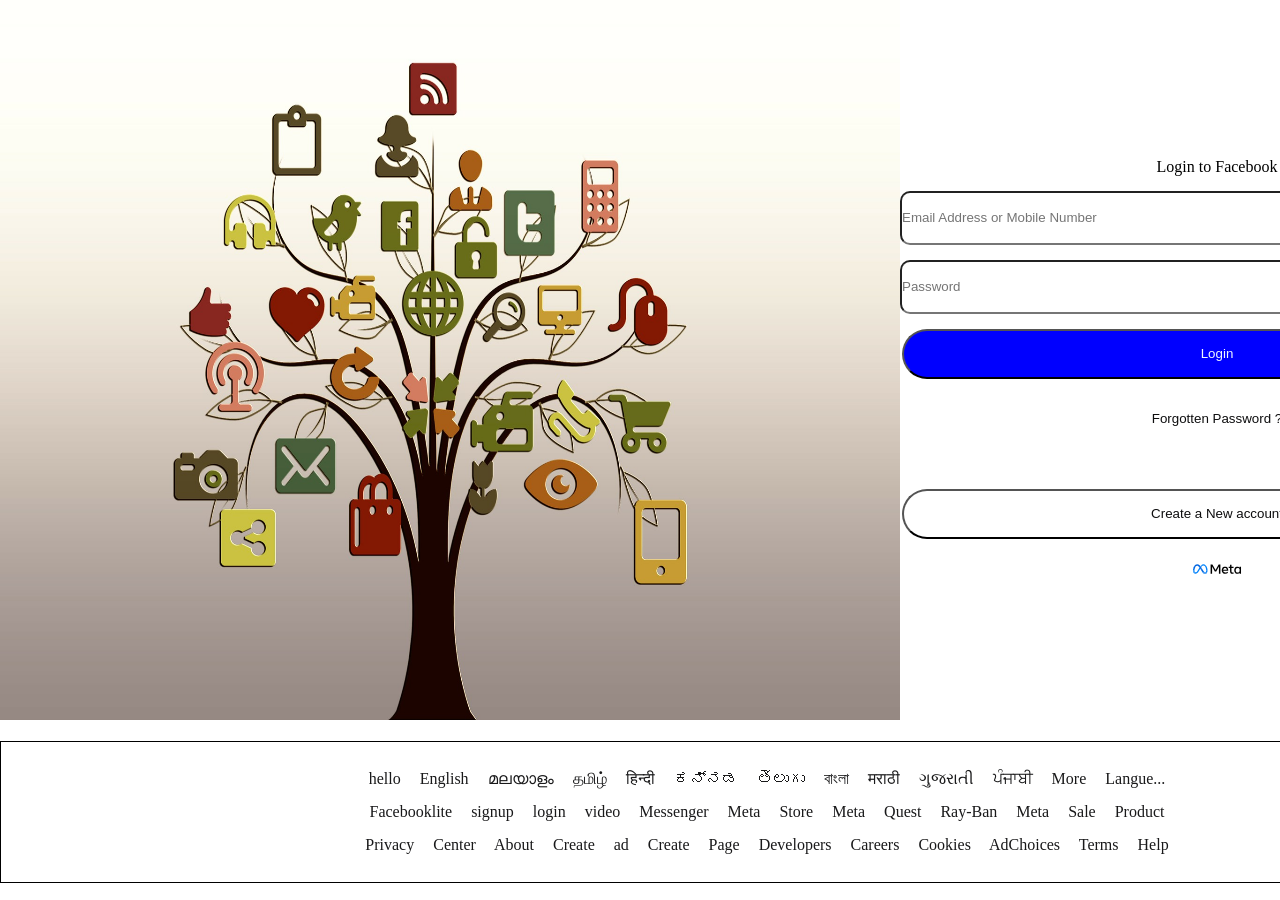
<file: index.html>
<!DOCTYPE html>
<html lang="en">
<head>
    <meta charset="UTF-8">
    <!-- <meta name="viewport" content="width=device-width, initial-scale=1.0"> -->
    <title>Facebook Clone</title>
    <link rel="stylesheet" href="./style.css">
</head>
<body>
    <div class="container">
        <div class="image">
            <img id="image-1" src="./social.jpg" alt="social media">
        </div>
        <form>
            <label for="login">Login to Facebook</label>
            <!-- <label for="name">Name</label> -->
            <input type="text" id="name" name="name" placeholder="Email Address or Mobile Number">
            <!-- <label for="password">Password</label> -->
            <input type="text" id="password" name="password" placeholder="Password">
            <button id="btn">Login</button>
            <button id="forgotten">Forgotten Password ?</button>
            <button id="new">Create a New account</button>
            <img id="logo" src="./meta-brand-color.svg" alt="Meta-logo">

        </form>
        <footer>
            <p>
                hello
                English
                മലയാളം
                தமிழ்
                हिन्दी
                ಕನ್ನಡ
                తెలుగు
                বাংলা
                मराठी
                ગુજરાતી
                ਪੰਜਾਬੀ
                More Langue...
            </p>
            
            <p>
                Facebooklite
                signup
                login
                video
                Messenger
                Meta Store
                Meta Quest
                Ray-Ban Meta
                Sale
                Product
            </p>
            <p>
                Privacy Center
                About
                Create ad
                Create Page
                Developers
                Careers
                Cookies
                AdChoices
                Terms
                Help
            </p>
        </footer>
        </div>
        
    </div>
</body>
</html>
</file>
<file: style.css>
*{
    margin: 0;
    padding: 0;
}
.container,h1{
    display: grid;
    width: 100%;
    min-height: 100vh;
    /* background-color: aqua; */
    grid-template-columns: 1fr 1fr;
    
}

#image-1{
    width: 100vh;
    height: 80vh;
}
footer{
    grid-column: 1/3;
    /* background-color: black; */
    color: rgb(25, 25, 26);
    height: 140px;
    border: 1px solid black;
}
form{
    display: flex;
    flex-direction: column;
    gap: 15px;
    align-items: center;
    justify-content: center;
}
#name,#password{
    width: 70vh;
    height: 50px;
    border-radius: 10px;
}
#btn{
    width: 70vh;
    height: 50px;
    border-radius: 25px;
    background-color: blue;
    color: aliceblue;  
    cursor: pointer;
}
#forgotten{
    width: 70vh;
    height: 50px;
    border-radius: 25px;
    color: rgb(14, 14, 15); 
    /* background-color: white;  */
    cursor: pointer;
    background: transparent;
    border: 1px solid transparent;
}
#forgotten:hover{
    background-color: rgb(205, 203, 201);
    opacity: 1;
}
#new{
    width: 70vh;
    height: 50px;
    background-color: white;
    border-radius: 25px;
    color: rgb(14, 14, 15);  
    cursor: pointer;
    margin-top: 30px;
}
#new:hover{
    background-color: aliceblue;
}
#logo{
    width: 50px;
    height: 30px;
}
footer{
    display: flex;
    align-items: center;
    justify-content: center;
    flex-direction: column;
    gap: 15px;
}
p{
    /* padding: 10px; */
    word-spacing: 15px;
    cursor: pointer;
}
</file>
